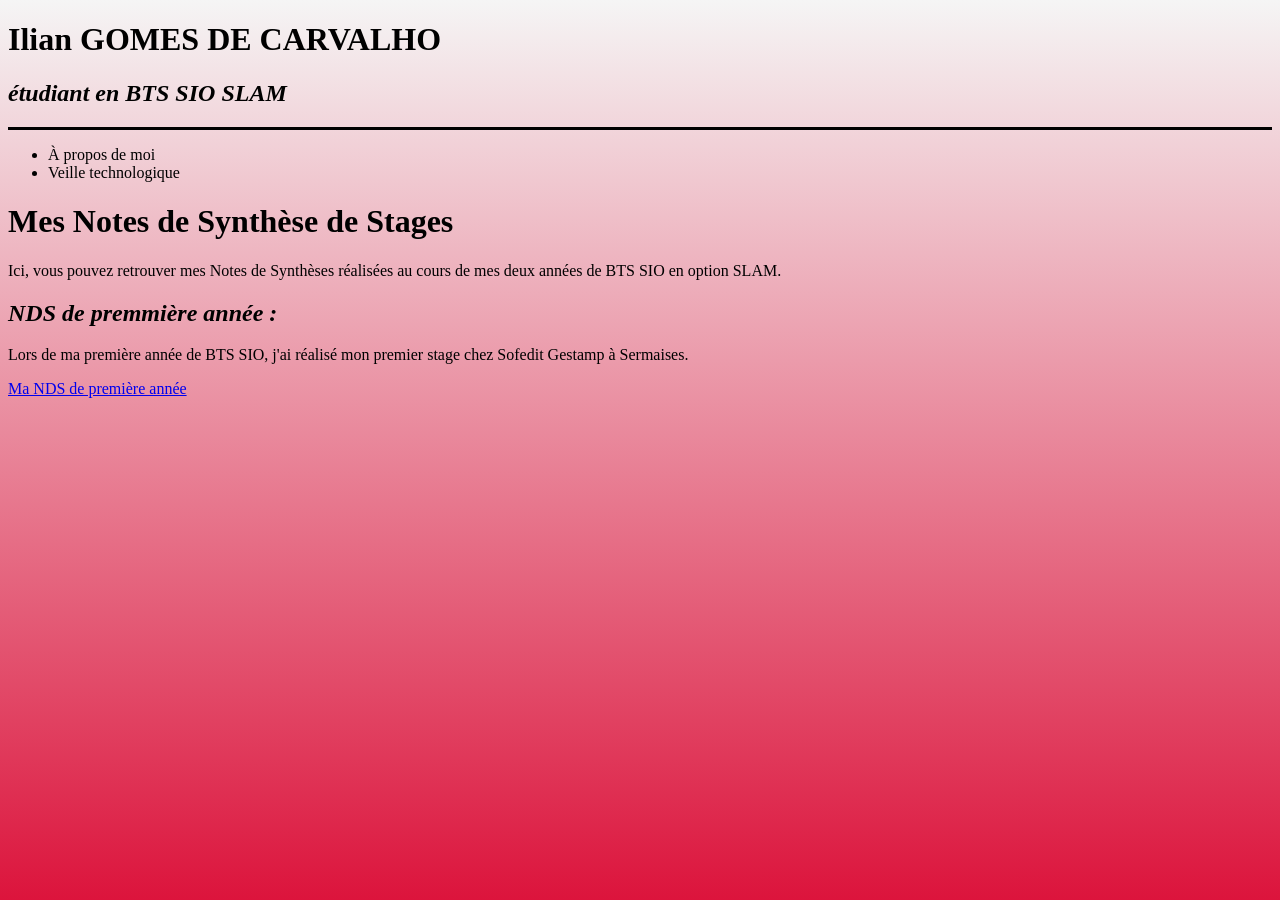
<file: Portfolio_NDS.html>
<!DOCTYPE html>
<html lang="fr">
<head>
    <meta charset="UTF-8">
    <title>Portfolio</title>
    <link rel="stylesheet" href="pf.css">
</head>
<body>
    <header>
        <div class="nom">
            <h1>Ilian GOMES DE CARVALHO</h1>
            <h2>étudiant en BTS SIO SLAM</h2>
        </div>
    </header>

    <nav>
      <div class="boite">
        <ul>
          <li><a href="index.html">À propos de moi</a></li>
          <li><a href="Portfolio_veille.html">Veille technologique</a></li>
        </ul>
      </div>
    </nav>

    <main>
        <h1> Mes Notes de Synthèse de Stages</h1>
        <p>Ici, vous pouvez retrouver mes Notes de Synthèses réalisées au cours de mes deux années de BTS SIO en option SLAM.</p>

        <h2>NDS de premmière année :</h2>
        <p>Lors de ma première année de BTS SIO, j'ai réalisé mon premier stage chez Sofedit Gestamp à Sermaises.</p>
        <a href="NDS 1e année Ilian Gomes De Carvalho.pdf"> Ma NDS de première année </a>
    </main>
</body>
</html>
</file>
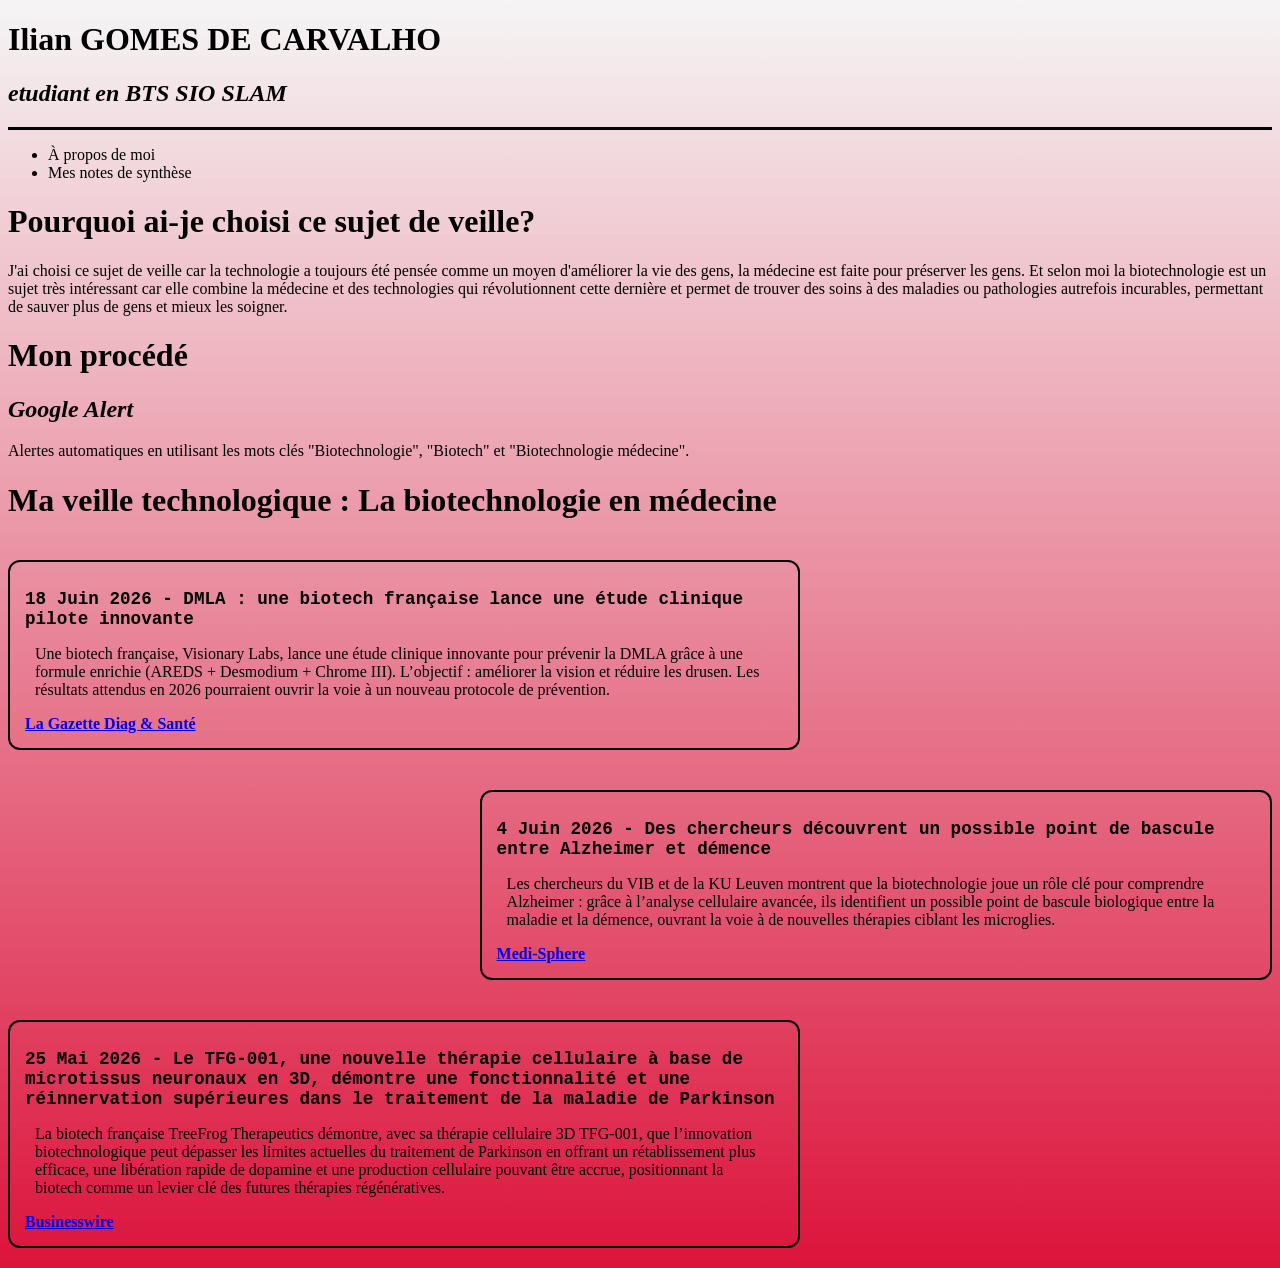
<file: Portfolio_veille.html>
<!DOCTYPE html>
<html lang="fr">
<head>
    <meta charset="UTF-8">
    <title>Portfolio</title>
    <link rel="stylesheet" href="pf.css">
</head>
<body>
    <header>
        <div class="nom">
            <h1>Ilian GOMES DE CARVALHO</h1>
            <h2>etudiant en BTS SIO SLAM</h2>
        </div>
    </header>

    <nav>
      <div class="boite">
        <ul>
          <li><a href="index.html">À propos de moi</a></li>
          <li><a href="Portfolio_NDS.html">Mes notes de synthèse</a></li>
        </ul>
      </div>
    </nav>

    <h1>Pourquoi ai-je choisi ce sujet de veille?</h1>
    <p>J'ai choisi ce sujet de veille car la technologie a toujours été pensée comme un moyen d'améliorer la vie des gens, la médecine est faite pour préserver les gens. Et selon moi la biotechnologie est
    un sujet très intéressant car elle combine la médecine et des technologies qui révolutionnent cette dernière et permet de trouver des soins à des maladies ou pathologies autrefois incurables, permettant de sauver plus de gens et mieux les soigner.</p>

    <h1>Mon procédé</h1>
    <h2>Google Alert</h2>
    <p>Alertes automatiques en utilisant les mots clés "Biotechnologie", "Biotech" et "Biotechnologie médecine".</p>
    
    <h1>Ma veille technologique : La biotechnologie en médecine</h1>
    <div class="Articles">
      <div class="a-gauche">
        <h1>18 Juin 2026 - DMLA : une biotech française lance une étude clinique pilote innovante</h1>
        <p>Une biotech française, Visionary Labs, lance une étude clinique innovante pour prévenir la DMLA grâce à une formule enrichie (AREDS + Desmodium + Chrome III). L’objectif : améliorer la vision et réduire les drusen. Les résultats attendus en 2026 pourraient ouvrir la voie à un nouveau protocole de prévention.</p>
        <a href="Visionary Labs.pdf">La Gazette Diag & Santé</a>
      </div>
      <div class="a-droite">
        <h1>4 Juin 2026 - Des chercheurs découvrent un possible point de bascule entre Alzheimer et démence</h1>
        <p>Les chercheurs du VIB et de la KU Leuven montrent que la biotechnologie joue un rôle clé pour comprendre Alzheimer : grâce à l’analyse cellulaire avancée, ils identifient un possible point de bascule biologique entre la maladie et la démence, ouvrant la voie à de nouvelles thérapies ciblant les microglies.</p>
        <a href="medi-sphere.pdf">Medi-Sphere</a>
      </div>
      <div class="a-gauche">
        <h1>25 Mai 2026 - Le TFG-001, une nouvelle thérapie cellulaire à base de microtissus neuronaux en 3D, démontre une fonctionnalité et une réinnervation supérieures dans le traitement de la maladie de Parkinson</h1>
        <p>La biotech française TreeFrog Therapeutics démontre, avec sa thérapie cellulaire 3D TFG‑001, que l’innovation biotechnologique peut dépasser les limites actuelles du traitement de Parkinson en offrant un rétablissement plus efficace, une libération rapide de dopamine et une production cellulaire pouvant être accrue, positionnant la biotech comme un levier clé des futures thérapies régénératives.</p>
        <a href="businesswire.pdf">Businesswire</a>
      </div>
    </div>
</body>
</html>
</file>
<file: pf.css>
html{
  height: auto;
  min-height: 100%
}

body{
  background: linear-gradient(whitesmoke, crimson);
}

header{
  border-bottom: solid black;
  color: black;
}

.parcours summary {
  display: inline-block;
  padding: 5px;
  border-radius: 8px;
  font-weight: bold;
  list-style: none;
  user-select: none;
}

.parcours summary:hover {
    background-color: whitesmoke;
    color: crimson;
    transform: scale(1.02);
}

.tropGrand{
  width: 400px;
  height: 200px;
}

.tropgrand{
  width: 300px;
  height: 300px;
}

.boite{
  font-family: Impact;
}

.boite li, .boite a{
  color: black;
  text-decoration: none;
}

.desc li, .spec{
  color: whitesmoke;
}

h1{
  font-family: impact;
}

h2{
  font-style: italic;
}

.CV{
  display: inline-block;
  color: white;
  padding: 12px 20px;
  text-decoration: none;
  font-weight: bold;
  border-radius: 8px;
}

.CV:hover {
  background-color: whitesmoke;
  color: crimson;
  transform: scale(1.05);
}

.a-gauche, .a-droite {
  width: 60%;
  border: 2px black solid;
  border-radius: 12px;
  padding: 15px;
  margin: 20px auto;
}

.a-droite{
  float: right;
}

.a-gauche{
  float: left;
}

.a-gauche h1, .a-droite h1 {
  font-size: 1.1em;
  font-family: 'Courier New';
  margin-bottom: 10px;
}

.a-gauche p, .a-droite p {
  padding: 0 10px;
}

.a-droite a, .a-gauche a{
  font-weight: bold;
}
</file>
